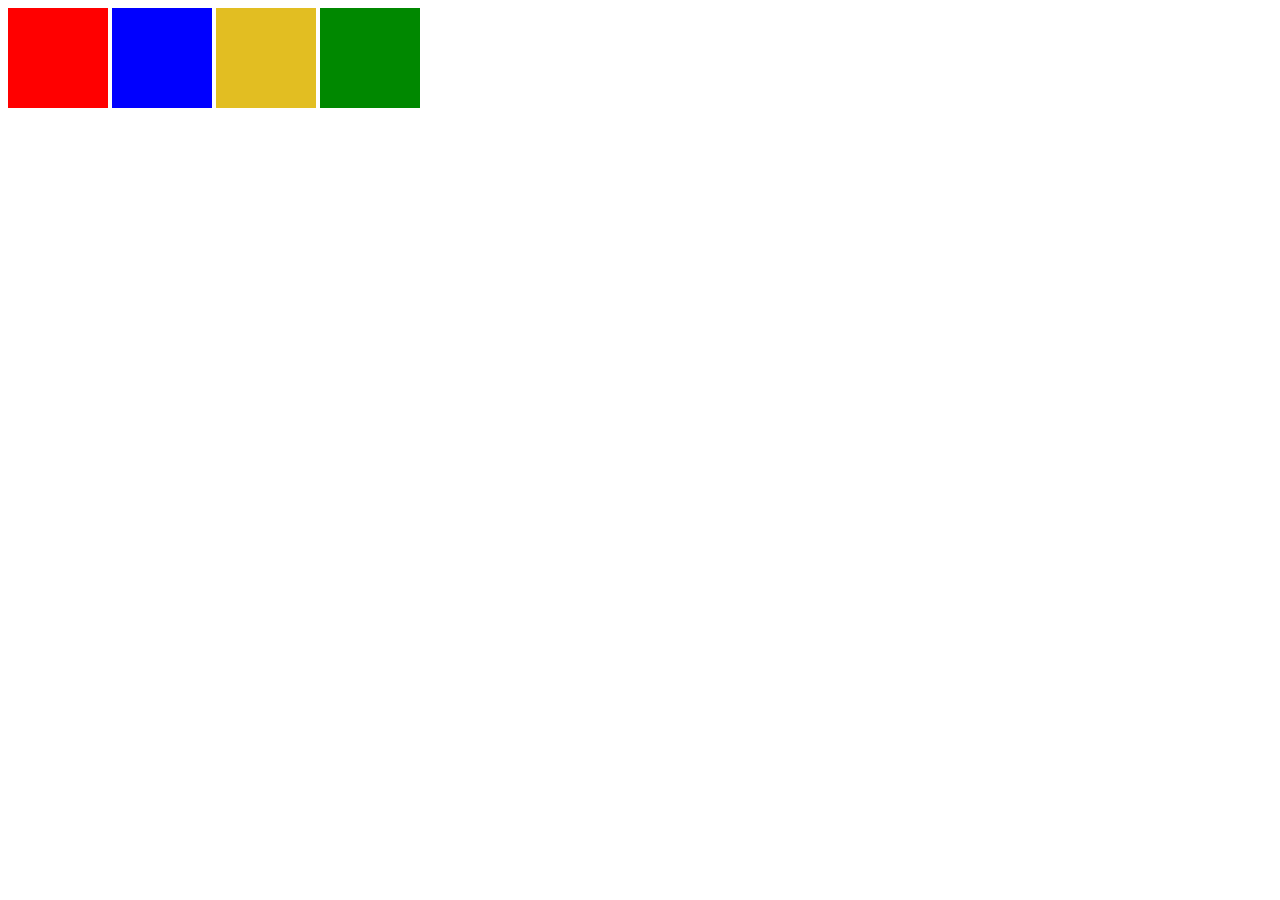
<file: index.html>
<!DOCTYPE html>
<html>
    <head>
    <script src="https://ajax.googleapis.com/ajax/libs/jquery/1.12.4/jquery.min.js"></script>
        <link rel="stylesheet" type="text/css" href="stylesheet.css"/>
        <script type="text/javascript" src="script.js"></script>
    </head>
    <body>
        <div id="red"></div>
        <div id="blue"></div>
        <div id="yellow"></div>
        <div id="green"></div>
    </body>
</html>
<style></style>
<script type="text/javascript"></script>
</file>
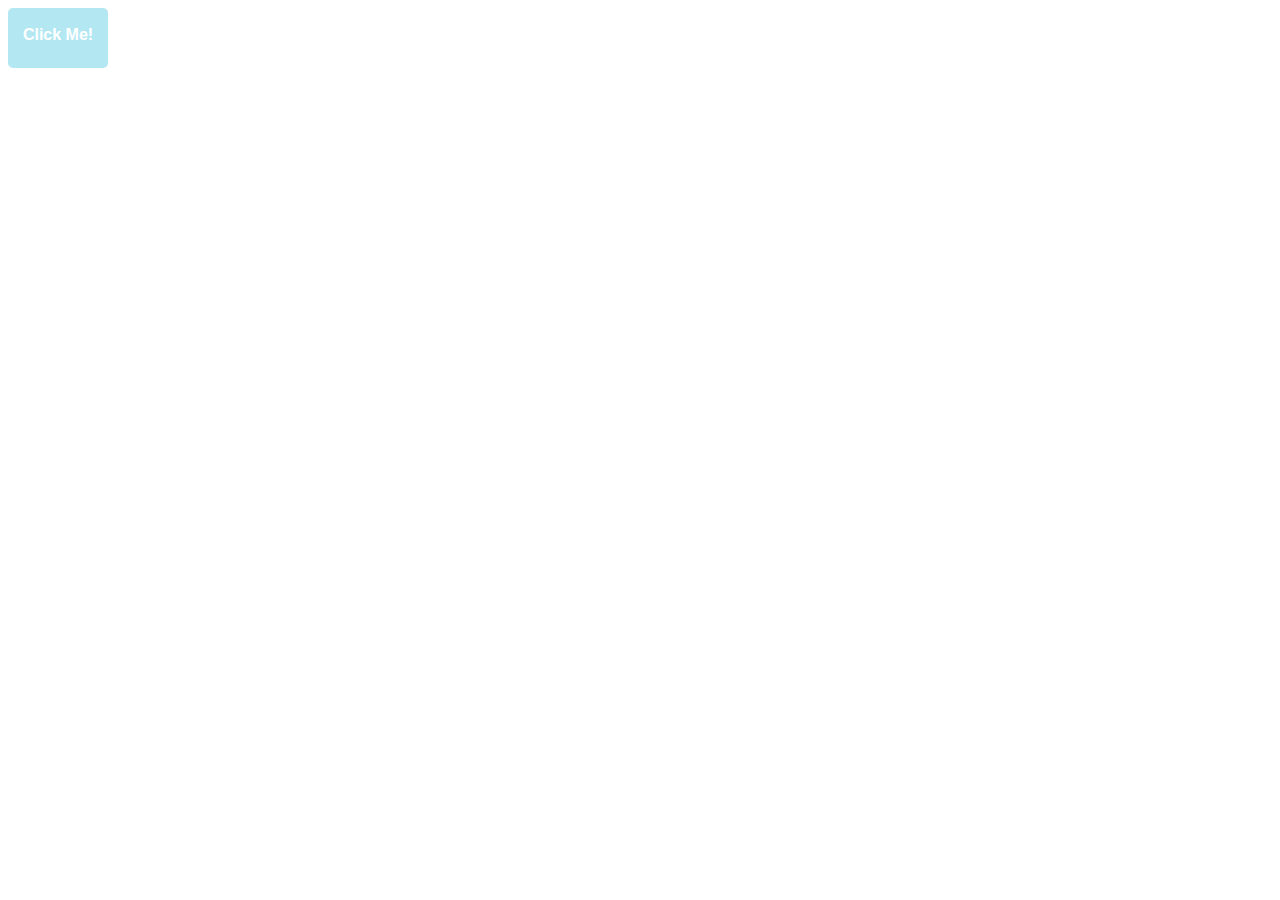
<file: index01.html>
<html>
	<head>
		<title>Button Magic</title>
		<script src="https://ajax.googleapis.com/ajax/libs/jquery/1.12.4/jquery.min.js"></script>
        <link rel='stylesheet' type='text/css' href='stylesheet01.css'/>
        <script type='text/javascript' src='script01.js'></script>
	</head>
	<body>
     <div><br/><strong>Click Me!</strong></div>   
	</body>
</html>
</file>
<file: stylesheet.css>
div {
    height:100px;
    width:100px;
    display: inline-block;
}

#red {
    background-color:#FF0000;
}

#blue {
    background-color:#0000FF;
}

#yellow {
    background-color:#E2BE22;
}

#green {
    background-color:#008800;
}
</file>
<file: stylesheet01.css>
div {
    height: 60px;
    width: 100px;
    border-radius: 5px;
    background-color: #69D2E7;
    text-align: center;
    color: #FFFFFF;
    font-family: Verdana, Arial, Sans-Serif;
    opacity: 0.5;
}
</file>
